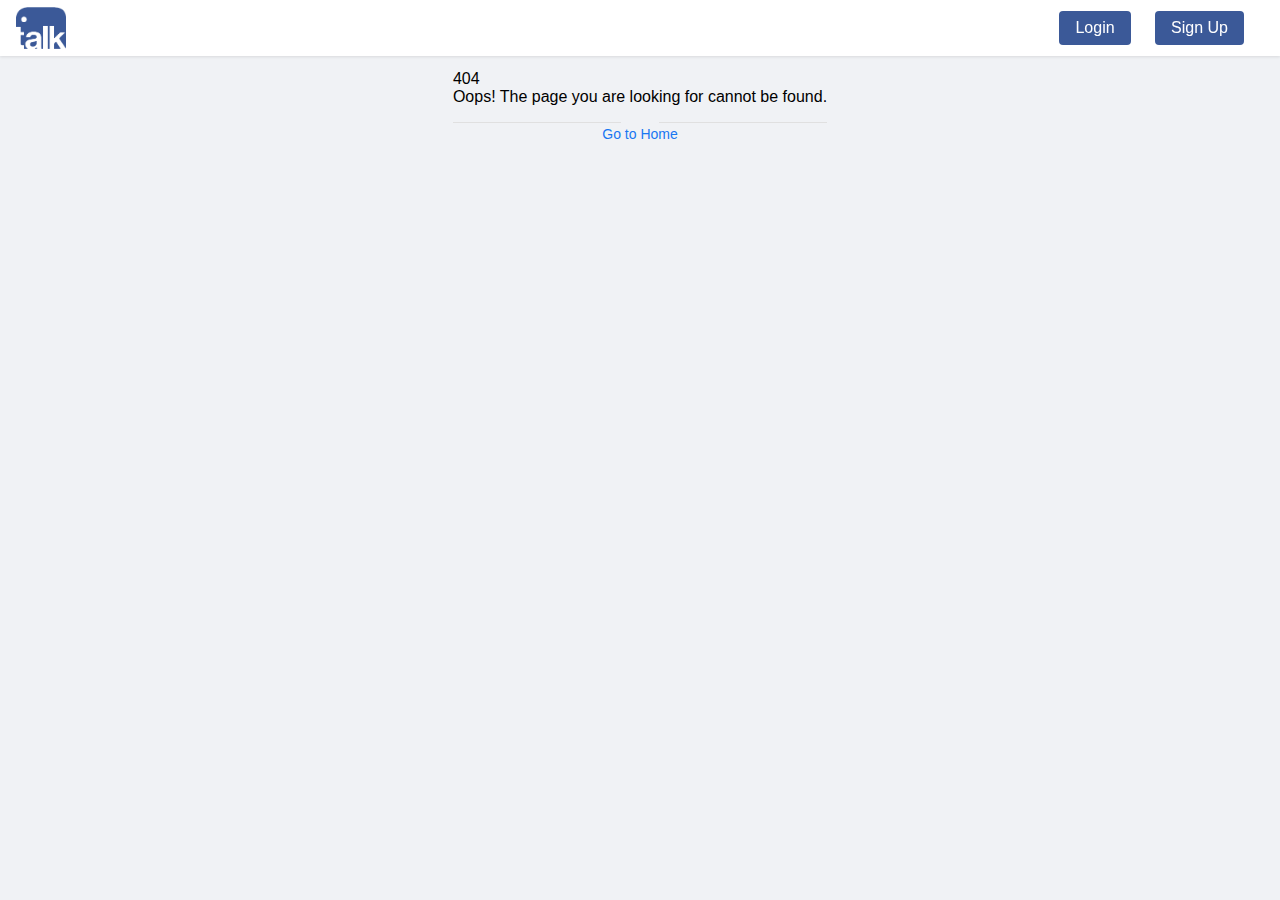
<file: views/index.html>
<!DOCTYPE html>
<html>
  <head>
    <title>Talk</title>
    <!-- <link rel="stylesheet" href="/static/styles/style.css"> -->
    <link rel="icon" href="/static/images/logo.png" type="image/png">
    <link rel="stylesheet" href="/static/styles/home.css">
    <link rel="stylesheet" href="/static/styles/login.css">
    <link rel="stylesheet" href="/static/styles/signup.css">
    <link rel="stylesheet" href="/static/styles/notFound.css">
</head>

  <body>
    <div id="app"></div>
    <script src="/static/scripts/router.js" type="module"></script>
  </body>
</html>
</file>
<file: static/styles/style.css>
* {
    box-sizing: border-box;
    margin: 0;
    padding: 0;
}

body {
    overflow: hidden;
    font-family: 'Arial', sans-serif;
    background: #f0f2f5
}

.signup-container,
.login-container {
    max-width: 500px;
    margin: 40px auto;
    padding: 30px;
    background: #fff;
    border-radius: 8px;
    box-shadow: 0 2px 4px rgba(0, 0, 0, 0.1);
}

.login-container {
    max-width: 400px;
    margin: 100px auto;
}

.signup-title,
.login-title {
    text-align: center;
    font-size: 24px;
    margin-bottom: 24px;
}

.login-title {
    color: #1877f2;
    margin-bottom: 20px;
}

.signup-title {
    color: #1a1a1a;
}

.signup-form,
.login-form {
    display: flex;
    flex-direction: column;
    gap: 16px;
    width: 100%;
}

.signup-form {
    align-items: center;
}

.login-form {
    gap: 15px;
}

.form-row {
    width: 100%;
    display: grid;
    grid-template-columns: 1fr 1fr;
    gap: 16px;
}

.form-group {
    display: flex;
    flex-direction: column;
    gap: 4px;
    width: 100%;
    position: relative;
}

.form-input {
    padding: 12px;
    border: 1px solid #e0e0e0;
    border-radius: 4px;
    font-size: 16px;
    width: 100%;
    transition: border-color 0.3s ease, box-shadow 0.3s ease;
}

.form-input:focus {
    outline: none;
}

.signup-form .form-input:focus {
    border-color: #0066cc;
    box-shadow: 0 0 0 2px rgba(0, 102, 204, 0.1);
}

.login-form .form-input {
    padding: 14px 16px;
    border-color: #dddfe2;
    border-radius: 6px;
}

.login-form .form-input:focus {
    border-color: #1877f2;
    box-shadow: 0 0 0 2px rgba(24, 119, 242, 0.2);
}

.form-input::placeholder {
    color: #999;
    font-size: 14px;
}

.form-input.error {
    border-color: #dc3545;
}

.error-text {
    color: #dc3545;
    font-size: 14px;
    min-height: 20px;
    width: 100%;
}

.login-form .error-text {
    color: #c94040;
    font-size: 13px;
    min-height: 18px;
    margin-top: 4px;
}

.signup-button,
.login-button {
    width: 100%;
    padding: 12px;
    border: none;
    border-radius: 4px;
    font-size: 16px;
    cursor: pointer;
    color: white;
    transition: background-color 0.3s ease;
}

.signup-button {
    background: #0066cc;
    margin-top: 8px;
}

.login-button {
    background: #1877f2;
    font-weight: bold;
    border-radius: 6px;
}

.signup-button:hover:not(:disabled) {
    background: #0052a3;
}

.login-button:hover:not(:disabled) {
    background: #166fe5;
}

.signup-button:disabled,
.login-button:disabled {
    background: #cccccc;
    cursor: not-allowed;
}

.login-button:disabled {
    background: #606770;
}

.divider {
    text-align: center;
    margin: 16px 0;
    color: #666;
    position: relative;
    width: 100%;
}

.divider::before,
.divider::after {
    content: "";
    position: absolute;
    top: 50%;
    width: 45%;
    height: 1px;
    background: #e0e0e0;
}

.login-form .divider::before,
.login-form .divider::after {
    background: #dadde1;
}

.divider::before {
    left: 0;
}

.divider::after {
    right: 0;
}

.login-link,
.home-link {
    display: block;
    text-align: center;
    text-decoration: none;
    font-size: 14px;
    color: #0066cc;
    width: 100%;
}

.login-link {
    margin-top: 16px;
}

.home-link {
    margin-top: 20px;
    color: #1877f2;
}

.login-link:hover,
.home-link:hover {
    text-decoration: underline;
}



/* Header */
.header {
    background: white;
    box-shadow: 0 1px 3px rgba(0, 0, 0, 0.1);
    position: fixed;
    top: 0;
    left: 0;
    right: 0;
    z-index: 100;
    height: 56px;
    display: flex;
    align-items: center;
    padding: 0 16px;
    justify-content: space-between;
}

.user-profile {
    position: relative;
    cursor: pointer;
}

.profile-popup {
    position: absolute;
    right: 0;
    top: 45px;
    background: white;
    box-shadow: 0 2px 4px rgba(0, 0, 0, 0.1);
    border-radius: 8px;
    padding: 8px;
    width: 200px;
    z-index: 1000;
}

.profile-popup.active {
    display: block;
}

.logout-btn {
    padding: 8px;
    width: 100%;
    border: none;
    background: #f0f2f5;
    border-radius: 6px;
    cursor: pointer;
}
#app {
    display: flex;
    justify-content: end;
    flex-direction: row;
    width: 100%;
    height: 100vh;
}


/* Container */
.container {
    flex: 1;
    height: 100%;
    overflow-y: auto;
    margin: 70px 0 0 0;
    display: flex;
    flex-direction: column;
    align-items: center;
    padding: 0 16px;
}


/* Create Post */
.create-post {
    background: white;
    border-radius: 8px;
    margin-bottom: 16px;
    box-shadow: 0 1px 2px rgba(0, 0, 0, 0.1);
}

.create-post-body {
    padding: 12px;
}

.create-post-input {
    display: flex;
    gap: 8px;
    padding: 8px;
}

.create-post-input img {
    width: 40px;
    height: 40px;
    border-radius: 50%;
}

.create-post-input input {
    flex: 1;
    padding: 8px 12px;
    border: none;
    background: #f0f2f5;
    border-radius: 20px;
    font-size: 15px;
    cursor: pointer;
}

.create-post-actions {
    display: flex;
    padding: 8px;
    border-top: 1px solid #e4e6eb;
    gap: 8px;
}

.action-btn {
    display: flex;
    align-items: center;
    gap: 8px;
    padding: 8px;
    border-radius: 8px;
    cursor: pointer;
    flex: 1;
    justify-content: center;
}

.action-btn:hover {
    background: #f0f2f5;
}

.action-btn img {
    width: 24px;
    height: 24px;
}

/* Posts */
.post {
    background: white;
    border-radius: 8px;
    margin-bottom: 16px;
    box-shadow: 0 1px 2px rgba(0, 0, 0, 0.1);
}

.post-header {
    display: flex;
    align-items: center;
    padding: 12px 16px;
    gap: 8px;
}

.post-header img {
    width: 40px;
    height: 40px;
    border-radius: 50%;
}

.post-header-info {
    flex: 1;
}

.post-header-info h4 {
    font-size: 15px;
    margin-bottom: 2px;
}

.post-time {
    font-size: 13px;
    color: #65676b;
}

.post-content {
    padding: 0 16px 12px;
    font-size: 15px;
    line-height: 1.5;
    text-align: justify;
    white-space: pre-wrap;
    word-wrap: break-word;
}


.create-post, .posts-feed {
    width: 100%;
    max-width: 680px;
}


.posts-feed {
    display: flex;
    flex-direction: column;
    gap: 16px;
}

.post-actions {
    padding: 4px 16px;
    display: flex;
    border-top: 1px solid #e4e6eb;
}

.post-action {
    flex: 1;
    display: flex;
    align-items: center;
    justify-content: center;
    gap: 8px;
    padding: 6px 0;
    color: #65676b;
    font-size: 15px;
    font-weight: 600;
    cursor: pointer;
    border-radius: 8px;
}

.post-action:hover {
    background: #f0f2f5;
}

.category-tag {
    padding: 4px 8px;
    border-radius: 12px;
    font-size: 12px;
    font-weight: 500;
}

/* Category Colors */
.category-tag.politics {
    background-color: #fee2e2;
    color: #dc2626;
}

.category-tag.help {
    background-color: #dcfce7;
    color: #16a34a;
}

.category-tag.science {
    background-color: #dbeafe;
    color: #2563eb;
}

.category-tag.entertainment {
    background-color: #f3e8ff;
    color: #9333ea;
}

.category-tag.funny {
    background-color: #fef3c7;  
    color: #d97706;           
}
/* Online Users */
.users-list {
    width: 300px;
    min-width: 300px;
    height: 100%;
    margin-top: 70px;
    overflow-y: auto;
    border-left: 1px solid #e0e0e0;
}


.users-list h3 {
    padding: 0 8px;
    margin-bottom: 12px;
    color: #65676b;
    font-size: 17px;
}

.user-list {
    list-style: none;
}

.user-item {
    display: flex;
    align-items: center;
    padding: 8px;
    cursor: pointer;
    border-radius: 8px;
    gap: 12px;
}

.user-item:hover {
    background: #dbe0e7;
}

.user-item img {
    width: 36px;
    height: 36px;
    border-radius: 50%;
}

.user-item span {
    flex: 1;
    font-size: 15px;
}

.online-indicator {
    position: relative;
    width: 8px;
    height: 8px;
    background: #31a24c;
    border-radius: 50%;
}

/* chat list style  */

.chat-list {
    position: fixed;
    right: 290px;
    bottom: 0;
    display: flex;
    flex-direction: column;
    gap: 8px;
    padding: 16px;
    z-index: 100;
}

.chat-list .user-list {
    list-style: none;
    display: flex;
    flex-direction: column;
    gap: 12px;
    align-items: flex-end;
}

.chat-list .user-item {
    position: relative;
    width: 48px;
    height: 48px;
    cursor: pointer;
}

.chat-list .user-avatar {
    width: 100%;
    height: 100%;
    border-radius: 50%;
    object-fit: cover;
}

.chat-list .online-indicator {
    position: absolute;
    bottom: 0;
    right: 0;
    width: 12px;
    height: 12px;
    background: #31a24c;
    border-radius: 50%;
    border: 2px solid white;
}

/* Username tooltip on hover */
.chat-list .user-item::before {
    content: attr(data-username);
    position: absolute;
    right: calc(100% + 10px);
    top: 50%;
    transform: translateY(-50%);
    background: white;
    color: #050505;
    padding: 8px 12px;
    border-radius: 8px;
    font-size: 14px;
    white-space: nowrap;
    opacity: 0;
    visibility: hidden;
    transition: all 0.2s;
    box-shadow: 0 2px 4px rgba(0, 0, 0, 0.1);
}

.chat-list .user-item:hover::before {
    opacity: 1;
    visibility: visible;
    right: calc(100% + 8px);
}

/* Add subtle hover effect */
.chat-list .user-item:hover .user-avatar {
    box-shadow: 0 0 0 2px #e4e6eb;
}

/* chat list style  */

.chat-list {
    position: fixed;
    right: 280px;
    bottom: 0;
    display: flex;
    flex-direction: column;
    gap: 8px;
    padding: 16px;
    z-index: 100;
}

.chat-list .user-list {
    list-style: none;
    display: flex;
    flex-direction: column;
    gap: 12px;
    align-items: flex-end;
}

.chat-list .user-item {
    position: relative;
    width: 48px;
    height: 48px;
    cursor: pointer;
}

.chat-list .user-avatar {
    width: 100%;
    height: 100%;
    border-radius: 50%;
    object-fit: cover;
}

.chat-list .online-indicator {
    position: absolute;
    bottom: 0;
    right: 0;
    width: 12px;
    height: 12px;
    background: #31a24c;
    border-radius: 50%;
    border: 2px solid white;
}

/* Username tooltip on hover */
.chat-list .user-item::before {
    content: attr(data-username);
    position: absolute;
    right: calc(100% + 10px);
    top: 50%;
    transform: translateY(-50%);
    background: white;
    color: #050505;
    padding: 8px 12px;
    border-radius: 8px;
    font-size: 14px;
    white-space: nowrap;
    opacity: 0;
    visibility: hidden;
    transition: all 0.2s;
    box-shadow: 0 2px 4px rgba(0, 0, 0, 0.1);
}

.chat-list .user-item:hover::before {
    opacity: 1;
    visibility: visible;
    right: calc(100% + 8px);
}

/* Add subtle hover effect */
.chat-list .user-item:hover .user-avatar {
    box-shadow: 0 0 0 2px #e4e6eb;
}

/* Create Post Modal */
.modal {
    display: none;
    position: fixed;
    top: 0;
    left: 0;
    right: 0;
    bottom: 0;
    background: rgba(255, 255, 255, 0.8);
    z-index: 1000;
}

.modal.active {
    display: flex;
    justify-content: center;
    align-items: center;
}

.modal-content {
    background: white;
    width: 500px;
    border-radius: 8px;
    box-shadow: 0 2px 4px rgba(0, 0, 0, 0.1);
}

.create-post-modal .modal-body {
    padding: 0;
}

.modal-header {
    padding: 16px;
    font-size: 20px;
    font-weight: bold;
    border-bottom: 1px solid #e4e6eb;
    text-align: center;
    position: relative;
}

.modal-close {
    position: absolute;
    right: 16px;
    top: 50%;
    transform: translateY(-50%);
    width: 36px;
    height: 36px;
    border-radius: 50%;
    background: #e4e6eb;
    display: flex;
    align-items: center;
    justify-content: center;
    cursor: pointer;
    font-size: 20px;
}

.post-privacy {
    display: flex;
    align-items: center;
    padding: 8px 16px;
    gap: 8px;
}

.privacy-dropdown {
    padding: 4px 8px;
    background: #e4e6eb;
    border-radius: 6px;
    font-size: 13px;
    display: flex;
    align-items: center;
    gap: 4px;
    cursor: pointer;
}

.post-textarea {
    width: 100%;
    min-height: 150px;
    border: none;
    resize: none;
    padding: 16px;
    font-size: 15px;
    font-family: inherit;
}

.post-textarea:focus {
    outline: none;
}

.publish-btn {
    width: calc(100% - 32px);
    margin: 16px;
    padding: 8px;
    background: #1877f2;
    color: white;
    border: none;
    font-weight: bold;
    border-radius: 6px;
    cursor: pointer;
}

.publish-btn:disabled {
    background: #e4e6eb;
    color: #BCC0C4;
    cursor: not-allowed;
}
/* Comments Modal */
.background-overlay {
    background-color: #000000cc;
    position: fixed;
    top: 0;
    left: 0;
    width: 100%;
    height: 100%;
    z-index: 100;
}

#backgroundOverlay {
    display: none;
}
#commentsSection {
    
    display: none;
}
.post-details {
    padding: 15px;
    margin-bottom: 20px;
    border-left: 6px solid #1877f2;
    border-radius: 10px;
    background-color: rgba(190, 188, 188, 0.1);
}
.post-details .post-body {
    padding-left: 20px;
}
.comments-title {
    text-align: center;
    margin: 20px 0;
}

.comments-container {
    position: fixed;
    top: 50%;
    left: 50%;
    transform: translate(-50%, -50%);
    width: 1000px;
    max-width: 90%;
    max-height: 90%;
    z-index: 101;
    background-color: #fff;
    padding: 20px;
    border-radius: 8px;
    box-shadow: 0 4px 8px rgba(0, 0, 0, 0.1);
    overflow-y: auto;
}

.comment-content {
    margin-bottom: 20px;
    height: calc(100% - 100px);
    overflow-y: auto;
    /* border: 2px solid #0052a3; */
}

.comment-content .post-details {
    margin-bottom: 10px;
}

.post-header, .comment-header {
    display: flex;
    align-items: center;
    justify-content: flex-start;
    padding-bottom: 10px;
    margin: 10px 0;
    cursor: default;
    user-select: none;
}

.comment-header {
    border-bottom: none;
}

.profile-img {
    width: 60px;
    height: 60px;
    border-radius: 50%;
    box-shadow: 0 0 4px rgba(0, 0, 0, 0.1);
    margin-right: 10px;
}

.comment-header .profile-img {
    width: 40px;
    height: 40px;
}

.profile-username {
    font-size: 16px;
    font-weight: 600;
    font-style: italic;
}

.comment-header .profile-username {
    font-size: 14px;
}

p.post-body {
    font-size: 16px;
    font-weight: 500;
    line-height: 1.6;
    color: #333;
}

.comment-body {
    font-size: 14px;
    font-weight: 400;
    line-height: 1.5;
    color: #333;
    padding-left: 30px;
}

.comment-form .comment-form-group {
    display: flex;
    align-items: center;
    justify-content: space-between;
    box-shadow: 0 0 4px rgba(0, 0, 0, 0.1);
    border-radius: 4px;
    overflow: hidden;
}

.comment-form .comment-form-group .comment-input {
    font-size: 16px;
    font-weight: 500;
    padding: 10px;
    width: calc(100% - 70px);
    border: none;
    background-color: #f9f9f9;
    outline: none;
    border: 2px solid #1877f2;
}

.comment-form .comment-form-group .comment-btn {
    font-size: 16px;
    font-weight: 600;
    padding: 10px 0;
    text-align: center;
    width: 70px;
    border: none;
    background-color: #1877f2;
    color: white;
    outline: none;
    cursor: pointer;
    transition: background-color 0.3s ease;
    border: 2px solid #1877f2;
}

.comment-form .comment-form-group .comment-btn:hover {
    background-color: #0d4794;
    border: 2px solid #0d4794;
}
/* end comments style */

.logo {
    height: 50px;
}

.user-avatar {
    width: 40px;
    height: 40px;
    border-radius: 50%;
}

.create-post-popup {
    position: fixed;
    top: 50%;
    left: 50%;
    transform: translate(-50%, -50%);
    z-index: 1000;
    width: auto;
    height: auto;
}

.hidden {
    display: none !important;
}

.create-post-popup form {
    background: white;
    border-radius: 8px;
    width: 100%;
    max-width: 500px;
    box-shadow: 0 2px 4px rgba(0, 0, 0, 0.1);
}

.create-post-popup .form-header {
    padding: 16px;
    border-bottom: 1px solid #e4e6eb;
    text-align: center;
    position: relative;
}

.create-post-popup .form-header h2 {
    font-size: 20px;
    font-weight: 700;
    margin: 0;
}

.create-post-popup .close-button {
    position: absolute;
    right: 16px;
    top: 50%;
    transform: translateY(-50%);
    background: #e4e6eb;
    border: none;
    border-radius: 50%;
    width: 36px;
    height: 36px;
    cursor: pointer;
    display: flex;
    align-items: center;
    justify-content: center;
}

.create-post-popup .close-button:hover {
    background: #d8dadf;
}

.create-post-popup .form-group {
    padding: 16px;
}

.create-post-popup .form-input {
    width: 100%;
    min-height: 150px;
    border: none;
    resize: none;
    font-size: 16px;
    padding: 8px;
    outline: none;
}

.create-post-popup .form-input::placeholder {
    color: #65676b;
}

.create-post-popup .categories {
    padding: 12px 16px;
    border-top: 1px solid #e4e6eb;
    display: flex;
    flex-wrap: wrap;
    gap: 8px;
}

.create-post-popup .categories label {
    display: flex;
    align-items: center;
    gap: 6px;
    padding: 8px 12px;
    background: #f0f2f5;
    border-radius: 18px;
    cursor: pointer;
    font-size: 14px;
    transition: background-color 0.2s;
}

.create-post-popup .categories label:hover {
    background: #e4e6eb;
}

.create-post-popup .categories input[type="checkbox"] {
    margin: 0;
    cursor: pointer;
}

.create-post-popup .create-post-button {
    width: calc(100% - 32px);
    margin: 16px;
    padding: 8px;
    background: #1877f2;
    color: white;
    border: none;
    border-radius: 6px;
    font-size: 16px;
    font-weight: 600;
    cursor: pointer;
    transition: background-color 0.2s;
}

.create-post-popup .create-post-button:hover {
    background: #166fe5;
}

/* User profile section */
.create-post-popup .user-profile {
    display: flex;
    align-items: center;
    gap: 8px;
    padding: 12px 16px;
}

.create-post-popup .user-avatar {
    width: 40px;
    height: 40px;
    border-radius: 50%;
    background: #e4e6eb;
}

.create-post-popup .user-name {
    font-weight: 600;
}

/* chat window style */

.chat-window {
    position: relative;
    width: 320px;
    height: 400px;
    background: white;
    border-radius: 8px 8px 0 0;
    box-shadow: 0 2px 4px rgba(0, 0, 0, 0.1);
    display: flex;
    flex-direction: column;
    border: 1px solid #e4e6eb;
}

.chat-header {
    padding: 12px;
    border-bottom: 1px solid #e4e6eb;
    display: flex;
    align-items: center;
    justify-content: space-between;
    background: #fff;
    border-radius: 8px 8px 0 0;
}

.user-info {
    display: flex;
    align-items: center;
    gap: 8px;
}

.user-avatar {
    width: 32px;
    height: 32px;
    border-radius: 50%;
    object-fit: cover;
}

.header-text {
    display: flex;
    flex-direction: column;
}

.username {
    font-weight: 600;
    font-size: 14px;
    color: #050505;
}

.chat-actions {
    display: flex;
    gap: 8px;
}

.chat-actions button {
    background: none;
    border: none;
    padding: 4px;
    cursor: pointer;
    color: #65676b;
    border-radius: 50%;
    display: flex;
    align-items: center;
    justify-content: center;
}

.chat-actions button:hover {
    background: #f0f2f5;
}

.chat-messages {
    position: relative;
    flex: 1;
    overflow-y: auto;
    padding: 16px;
    display: flex;
    flex-direction: column;
    gap: 16px;
}

/* Message styles */
.message {
    width: 100%;
    display: flex;
    gap: 8px;
    align-items: flex-start;
    max-width: 85%;
}

.message.sent {
    margin-left: auto;
    flex-direction: row-reverse;
}

.message-avatar {
    width: 28px;
    height: 28px;
    border-radius: 50%;
    object-fit: cover;
}

.message-content {
    display: flex;
    flex-direction: column;
    gap: 4px;
}

.message-text {
    padding: 8px 12px;
    border-radius: 18px;
    font-size: 14px;
    line-height: 1.4;
    /* max-width: 85%; */
    word-break: break-word;
    word-wrap: break-word;
}

.message.received .message-text {
    background: #f0f2f5;
    color: #050505;
}

.message.sent .message-text {
    background: #0084ff;
    color: white;
}

.message-time {
    font-size: 11px;
    color: #65676b;
}

.message.sent .message-time {
    text-align: right;
}

.message.received .message-time {
    text-align: left;
}



/* Input area styles */
.chat-input {
    padding: 12px;
    border-top: 1px solid #e4e6eb;
    display: flex;
    gap: 8px;
    align-items: center;
}

.input-wrapper {
    flex: 1;
    position: relative;
}

.message-input {
    width: 100%;
    padding: 8px 12px;
    border: 1px solid #e4e6eb;
    border-radius: 20px;
    font-size: 14px;
    outline: none;
}

.message-input:focus {
    border-color: #0084ff;
}

.send-btn {
    background: none;
    border: none;
    padding: 8px;
    cursor: pointer;
    color: #0084ff;
    border-radius: 50%;
    display: flex;
    align-items: center;
    justify-content: center;
}

.send-btn:hover {
    background: #f0f2f5;
}


/* chat container style */

.chat-container {
    position: fixed;
    bottom: 0;
    right: 350px; 
    display: flex;
    flex-direction: row-reverse; 
    gap: 10px;
    height: auto;
    width: auto;
    z-index: 9;
    padding: 0 10px;
}

/* Responsive adjustments */
@media (max-width: 576px) {
    .create-post-popup form {
        margin: 16px;
        max-height: calc(100vh - 32px);
        overflow-y: auto;
    }

    .create-post-popup .categories {
        flex-direction: column;
    }

    .create-post-popup .categories label {
        width: 100%;
    }
}

.overlay {
    position: fixed;
    top: 0;
    left: 0;
    width: 100%;
    height: 100%;
    background-color: rgba(0, 0, 0, 0.5);
    z-index: 999;
}

.background-overlay-dark {
    width: 100%;
    height: 100%;
    background-color: rgba(0, 0, 0, 0.5);
    z-index: 999;
    position: fixed;
    top: 0;
    left: 0;
}

.comments-section {
    padding: 20px;
    background-color: #fff;
    border-radius: 8px;
    box-shadow: 0 4px 8px rgba(0, 0, 0, 0.1);
    max-width: 800px;
    margin: 40px auto;
    z-index: 1000;
    position: relative;
}

.comments-container {
    display: flex;
    flex-direction: column;
    gap: 20px;
}

.comment-list {
    display: flex;
    flex-direction: column;
    gap: 10px;
}

.comment-card {
    padding: 15px;
    /* background-color: #f9f9f9; */
    background-color: #fff !important;
    border: 1px solid #ddd;
    border-radius: 5px;
}

.comment-header {
    font-weight: bold;
    margin-bottom: 10px;
}

.comment-body {
    font-size: 14px;
    color: #333;
}

.comment-form {
    display: flex;
    flex-direction: column;
    gap: 10px;
}

.form-group {
    display: flex;
    gap: 10px;
}

.form-group input[type="text"] {
    flex: 1;
    padding: 10px;
    border: 1px solid #ddd;
    border-radius: 5px;
}

.form-group button {
    padding: 10px 20px;
    background-color: #007bff;
    color: #fff;
    border: none;
    border-radius: 5px;
    cursor: pointer;
}

.form-group button:hover {
    background-color: #0056b3;
}
.typing-indicator {
    opacity: 0;
    display: none;
    width: 100%;
    gap: 8px;
    align-items: flex-start;
    max-width: 85%;
    position: sticky;
    bottom: 0;
    order: 2147483647;
}



.typing-indicator .message-avatar {
    width: 28px;
    height: 28px;
    border-radius: 50%;
    object-fit: cover;
}

.typing-indicator .message-content {
    display: flex;
    flex-direction: column;
    gap: 4px;
}

.typing-indicator .message-text {
    background: #f0f2f5;
    color: #050505;
    padding: 8px 12px;
    border-radius: 18px;
    font-size: 14px;
    line-height: 1.4;
}

.typing-indicator.visible {
    opacity: 1;
    display: flex;
}

.chat-messages {
    position: relative;
}

.mobile-menu-btn {
    display: none;
    align-items: center;
    padding: 8px;
    background-color: #f0f2f5;
    border-radius: 25%;
    cursor: pointer;
}
.users-list .online-indicator {
    position: absolute;
    right: 8px;
    z-index: 2;
}


@media (max-width: 1200px) {
    .create-post, .posts-feed {
        max-width: 600px;
    }
    
    .users-list {
        width: 280px;
        min-width: 280px;
    }
    
    .chat-list {
        right: 260px;
    }
    
    .chat-container {
        right: 320px;
    }
}

@media (max-width: 992px) {
    .create-post, .posts-feed {
        max-width: 100%;
    }
    
    .users-list {
        width: 240px;
        min-width: 240px;
    }
    
    .chat-list {
        right: 220px;
    }
    
    .chat-container {
        right: 280px;
    }
}

@media (max-width: 768px) {
    #app {
        flex-direction: column;
    }
    
    .container {
        margin-top: 56px;
    }

    .mobile-menu-btn {
        display: flex;
    }
    
    .users-list {
        display: none; 
        position: fixed;
        width: 100%;
        margin-left: 70px;
        right: 80;
        width: 100%;
        height: calc(100vh - 56px);
        z-index: 99;
        background: white;
    }
    
    .users-list.active {
        display: block;
    }
    
    .chat-list {
        right: auto;
        left: 0; 
        top: 57px; 
        bottom: 0;
        width: 70px; 
        border-right: 1px solid #e0e0e0;
        background: white;
    }

    .chat-list .user-list {
        flex-direction: column;
        align-items: center;
        padding: 8px 0;
    }

    .container {
        margin-left: 70px;
    }

    .chat-container {
        left: 70px;
        right: 240px;
    }
    
    .chat-window {
        width: calc(100% - 70px);
        height: calc(100vh - 56px);
        position: fixed;
        top: 56px;
        left: 70px;
        border-radius: 0;
    }

    .users-list .online-indicator {
        position: absolute;
        right: 100px;
        z-index: 2;
    }
}

@media (max-width: 576px) {
    .container {
        padding: 0 8px;
    }
    
    .post-header {
        padding: 8px 12px;
    }
    
    .post-content {
        padding: 0 12px 8px;
    }
    
    .create-post-popup form {
        width: 95%;
        margin: 10px auto;
    }
    
    .comments-container {
        width: 95%;
        max-height: 95%;
    }
    
    .header {
        padding: 0 12px;
    }
}

/* Chat window responsiveness */
@media (max-width: 768px) {
    .chat-container {
        gap: 0;
    }
    
    .chat-window {
        margin: 0;
        box-shadow: none;
    }
    
    .message {
        max-width: 90%;
    }
}

/* Header responsiveness */
@media (max-width: 576px) {
    .logo {
        height: 40px;
    }
    
    .user-avatar {
        width: 36px;
        height: 36px;
    }
}

/* Post interactions responsiveness */
@media (max-width: 480px) {
    .post-action {
        font-size: 13px;
        padding: 4px 0;
    }
    
    .category-tag {
        font-size: 11px;
        padding: 3px 6px;
    }
}
</file>
<file: static/styles/home.css>
* {
    box-sizing: border-box;
    margin: 0;
    padding: 0;
}

body {
    overflow: hidden;
    font-family: 'Arial', sans-serif;
    background: #f0f2f5;
}


/* Header */
.header {
    background: white;
    box-shadow: 0 1px 3px rgba(0, 0, 0, 0.1);
    position: fixed;
    top: 0;
    left: 0;
    right: 0;
    z-index: 100;
    height: 56px;
    display: flex;
    align-items: center;
    padding: 0 16px;
    justify-content: space-between;
}

.user-profile {
    position: relative;
    cursor: pointer;
}

.profile-popup {
    position: absolute;
    right: 0;
    top: 45px;
    background: white;
    box-shadow: 0 2px 4px rgba(0, 0, 0, 0.1);
    border-radius: 8px;
    padding: 8px;
    width: 200px;
    z-index: 1000;
}

.profile-popup.active {
    display: block;
}

.logout-btn {
    padding: 8px;
    width: 100%;
    border: none;
    background: #f0f2f5;
    border-radius: 6px;
    cursor: pointer;
}

#app {
    display: flex;
    justify-content: end;
    flex-direction: row;
    width: 100%;
    height: 100vh;
}


/* Container */
.container {
    flex: 1;
    overflow-y: auto;
    margin: 70px 0 0 0;
    display: flex;
    flex-direction: column;
    align-items: center;
    padding: 0 16px;
}


/* Create Post */
.create-post {
    background: white;
    border-radius: 8px;
    margin-bottom: 16px;
    box-shadow: 0 1px 2px rgba(0, 0, 0, 0.1);
}

.create-post-body {
    padding: 12px;
}

.create-post-input {
    display: flex;
    gap: 8px;
    padding: 8px;
}

.create-post-input input {
    flex: 1;
    padding: 8px 12px;
    border: none;
    background: #f0f2f5;
    border-radius: 20px;
    font-size: 15px;
    cursor: pointer;
}

.error-text, .error-comment-text {
    color: red;
    font-size: 13px;
    margin-top: 4px;
    text-align: center;
    font-weight: 600;
}

.action-btn:hover {
    background: #f0f2f5;
}

.action-btn img {
    width: 24px;
    height: 24px;
}

/* Posts */
.post {
    background-color: #fff;
    border-radius: 8px;
    margin-bottom: 16px;
    box-shadow: 0 1px 2px rgba(0, 0, 0, 0.1);
    max-width: 680px;
}

.post-header {
    display: flex;
    align-items: center;
    padding: 12px 16px;
    gap: 8px;
}

.post-header img {
    width: 40px;
    height: 40px;
    border-radius: 50%;
}

.post-header-info {
    flex: 1;
}

.post-header-info h4 {
    font-size: 15px;
    margin-bottom: 2px;
}

.post-time {
    font-size: 13px;
    color: #65676b;
}

.post-content {
    padding: 0 16px 12px;
    font-size: 15px;
    line-height: 1.5;
    text-align: justify;
    white-space: pre-wrap;
    word-wrap: break-word;
}


.create-post, .posts-feed {
    width: 100%;
    max-width: 680px;
}


.posts-feed {
    display: flex;
    flex-direction: column;
    gap: 16px;
}

.post-actions {
    padding: 4px 16px;
    display: flex;
    border-top: 1px solid #e4e6eb;
}

.post-action {
    flex: 1;
    display: flex;
    align-items: center;
    justify-content: center;
    gap: 8px;
    padding: 6px 0;
    color: #65676b;
    font-size: 15px;
    font-weight: 600;
    cursor: pointer;
    border-radius: 8px;
}

.post-action:hover {
    background: #f0f2f5;
}

.category-tag {
    padding: 4px 8px;
    border-radius: 12px;
    font-size: 12px;
    font-weight: 500;
}

/* Category Colors */
.category-tag.politics {
    background-color: #fee2e2;
    color: #dc2626;
}

.category-tag.help {
    background-color: #dcfce7;
    color: #16a34a;
}

.category-tag.science {
    background-color: #dbeafe;
    color: #2563eb;
}

.category-tag.entertainment {
    background-color: #f3e8ff;
    color: #9333ea;
}

.category-tag.funny {
    background-color: #fef3c7;  
    color: #d97706;           
}

.category-tag.random {
    background-color: #e0e0e0;
    color: #050505;
}
/* Online Users */
.users-list {
    width: 300px;
    min-width: 300px;
    margin-top: 70px;
    overflow-y: auto;
    border-left: 1px solid #e0e0e0;
}


.users-list h3 {
    padding: 0 8px;
    margin-bottom: 12px;
    color: #65676b;
    font-size: 17px;
}

.user-list {
    list-style: none;
}

.user-item {
    display: flex;
    align-items: center;
    padding: 8px;
    cursor: pointer;
    border-radius: 8px;
    gap: 12px;
    position: relative;
}

.user-item:hover {
    background: #dbe0e7;
}

.user-item img {
    width: 36px;
    height: 36px;
    border-radius: 50%;
}

.user-item span {
    flex: 1;
    font-size: 15px;
    max-width: 140px;
    overflow: hidden;
    text-overflow: ellipsis;
    white-space: nowrap;
}

.online-indicator {
    position: relative;
    width: 8px;
    height: 8px;
    background: #31a24c;
    border-radius: 50%;
}

.unread-dot {
    width: 8px;
    height: 8px;
    background: red;
    border-radius: 50%;
    position: absolute;
    top: 26px;
    right: 2px;
    display: none;
}

.user-item.has-unread .unread-dot {
    display: block;
}

.avatar {
    position: relative;
}

/* chat list style  */

.chat-list {
    position: fixed;
    right: 290px;
    bottom: 0;
    display: flex;
    flex-direction: column;
    gap: 8px;
    padding: 16px;
    z-index: 100;
    overflow-y: auto;
}

.chat-list .user-list {
    list-style: none;
    display: flex;
    flex-direction: column;
    gap: 12px;
    align-items: flex-end;
}

.chat-list .user-item {
    position: relative;
    width: 48px;
    height: 48px;
    cursor: pointer;
}

.chat-list .user-avatar {
    width: 100%;
    height: 100%;
    border-radius: 50%;
    object-fit: cover;
}

.chat-list .online-indicator {
    position: absolute;
    bottom: 0;
    right: 0;
    width: 12px;
    height: 12px;
    background: #31a24c;
    border-radius: 50%;
    border: 2px solid white;
}

/* Add subtle hover effect */
.chat-list .user-item:hover .user-avatar {
    box-shadow: 0 0 0 2px #e4e6eb;
}

/* Comments Modal */
.background-overlay {
    background-color: #000000cc;
    position: fixed;
    top: 0;
    left: 0;
    width: 100%;
    height: 100%;
    z-index: 100;
}

#backgroundOverlay {
    display: none;
}

#commentsSection {
    display: none;
}

.post-details {
    padding: 15px;
    margin-bottom: 20px;
    border-left: 6px solid #1877f2;
    border-radius: 10px;
    background-color: rgba(190, 188, 188, 0.1);
}
.post-details .post-body {
    padding-left: 20px;
    font-size: 15px;
    line-height: 1.5;
    text-align: justify;
    white-space: pre-wrap;
    word-wrap: break-word;
}
.comments-title {
    text-align: center;
    margin: 20px 0;
}

.comments-container {
    position: fixed;
    top: 50%;
    left: 50%;
    transform: translate(-50%, -50%);
    width: 1000px;
    max-width: 90%;
    max-height: 90%;
    z-index: 101;
    background-color: #fff;
    padding: 20px;
    border-radius: 8px;
    box-shadow: 0 4px 8px rgba(0, 0, 0, 0.1);
    overflow-y: auto;
}

.comment-content {
    margin-bottom: 20px;
    height: calc(100% - 100px);
    overflow-y: auto;
}

.comment-content .post-details {
    margin-bottom: 10px;
}

.post-header, .comment-header {
    display: flex;
    align-items: center;
    justify-content: flex-start;
    padding-bottom: 10px;
    margin: 10px 0;
    cursor: default;
    user-select: none;
}

.comment-header {
    border-bottom: none;
}

.profile-img {
    width: 60px;
    height: 60px;
    border-radius: 50%;
    box-shadow: 0 0 4px rgba(0, 0, 0, 0.1);
    margin-right: 10px;
}

.comment-header .profile-img {
    width: 40px;
    height: 40px;
}

.profile-username {
    font-size: 16px;
    font-weight: 600;
    font-style: italic;
}

.comment-header .profile-username {
    font-size: 14px;
}

p.post-body {
    font-size: 16px;
    font-weight: 500;
    line-height: 1.6;
    color: #333;
}

.comment-body {
    font-size: 14px;
    font-weight: 400;
    line-height: 1.5;
    color: #333;
    padding-left: 30px;
}

.comment-form .comment-form-group {
    display: flex;
    align-items: center;
    justify-content: space-between;
    box-shadow: 0 0 4px rgba(0, 0, 0, 0.1);
    border-radius: 4px;
    overflow: hidden;
}

.comment-form .comment-form-group .comment-input {
    font-size: 16px;
    font-weight: 500;
    padding: 10px;
    width: calc(100% - 70px);
    border: none;
    background-color: #f9f9f9;
    outline: none;
    border: 2px solid #1877f2;
}

.comment-form .comment-form-group .comment-btn {
    font-size: 16px;
    font-weight: 600;
    padding: 10px 0;
    text-align: center;
    width: 70px;
    border: none;
    background-color: #1877f2;
    color: white;
    outline: none;
    cursor: pointer;
    transition: background-color 0.3s ease;
    border: 2px solid #1877f2;
}

.comment-form .comment-form-group .comment-btn:hover {
    background-color: #0d4794;
    border: 2px solid #0d4794;
}
/* end comments style */

.logo {
    height: 50px;
}

.user-avatar {
    width: 40px;
    height: 40px;
    border-radius: 50%;
}

.create-post-popup {
    width: 100%;
    position: fixed;
    top: 50%;
    left: 50%;
    transform: translate(-50%, -50%);
    z-index: 1000;
    width: auto;
    height: auto;
}

.hidden {
    display: none !important;
}

.create-post-popup form {
    background: white;
    border-radius: 8px;
    width: 100%;
    max-width: 500px;
    box-shadow: 0 2px 4px rgba(0, 0, 0, 0.1);
}

.create-post-popup .form-header {
    padding: 16px;
    border-bottom: 1px solid #e4e6eb;
    text-align: center;
    position: relative;
}

.create-post-popup .form-header h2 {
    font-size: 20px;
    font-weight: 700;
    margin: 0;
}

.create-post-popup .form-group {
    padding: 16px;
}

.create-post-popup .form-input {
    width: 100%;
    min-height: 150px;
    border: none;
    resize: none;
    font-size: 16px;
    padding: 8px;
    outline: none;
}

.create-post-popup .form-input::placeholder {
    color: #65676b;
}

.create-post-popup .categories {
    padding: 12px 16px;
    border-top: 1px solid #e4e6eb;
    display: flex;
    flex-wrap: wrap;
    gap: 8px;
}

.create-post-popup .categories label {
    display: flex;
    align-items: center;
    gap: 6px;
    padding: 8px 12px;
    background: #f0f2f5;
    border-radius: 18px;
    cursor: pointer;
    font-size: 14px;
    transition: background-color 0.2s;
}

.create-post-popup .categories label:hover {
    background: #e4e6eb;
}

.create-post-popup .categories input[type="checkbox"] {
    margin: 0;
    cursor: pointer;
}

.create-post-popup .create-post-button {
    width: calc(100% - 32px);
    margin: 16px;
    padding: 8px;
    background: #1877f2;
    color: white;
    border: none;
    border-radius: 6px;
    font-size: 16px;
    font-weight: 600;
    cursor: pointer;
    transition: background-color 0.2s;
}

.create-post-popup .create-post-button:hover {
    background: #166fe5;
}

/* User profile section */
.create-post-popup .user-profile {
    display: flex;
    align-items: center;
    gap: 8px;
    padding: 12px 16px;
}

.create-post-popup .user-avatar {
    width: 40px;
    height: 40px;
    border-radius: 50%;
    background: #e4e6eb;
}

.create-post-popup .user-name {
    font-weight: 600;
}

/* chat window style */

.chat-window {
    position: relative;
    width: 320px;
    height: 400px;
    background: white;
    border-radius: 8px 8px 0 0;
    box-shadow: 0 2px 4px rgba(0, 0, 0, 0.1);
    display: flex;
    flex-direction: column;
    border: 1px solid #e4e6eb;
}

.chat-header {
    padding: 12px;
    border-bottom: 1px solid #e4e6eb;
    display: flex;
    align-items: center;
    justify-content: space-between;
    background: #fff;
    border-radius: 8px 8px 0 0;
}

.minimize-btn {
    background: url('/static/images/minimize.png');
}

.close-btn {
    background: url('/static/images/close.png');
}
.user-info {
    display: flex;
    align-items: center;
    gap: 8px;
}

.user-avatar {
    width: 32px;
    height: 32px;
    border-radius: 50%;
    object-fit: cover;
}

.header-text {
    display: flex;
    flex-direction: column;
}

.username {
    font-weight: 600;
    font-size: 14px;
    color: #050505;
}

.chat-actions {
    display: flex;
    gap: 8px;
}

.chat-actions button {
    border: none;
    padding: 8px;
    color: #65676b;
    border-radius: 50%;
    display: flex;
    align-items: center;
    justify-content: center;
    background-size: cover;
    margin: 4px;
    width: 8px;
    height: 8px;
    cursor: pointer;
}

.chat-messages {
    background: #f0f2f5;
    background-size: cover;
    background-position: center;
    position: relative;
    flex: 1;
    overflow-y: auto;
    padding: 16px;
    display: flex;
    flex-direction: column;
    gap: 16px;
}

/* Message styles */
.message {
    width: 100%;
    display: flex;
    gap: 8px;
    align-items: flex-start;
    max-width: 85%;
}

.message.sent {
    margin-left: auto;
    flex-direction: row-reverse;
}

.message-avatar {
    width: 28px;
    height: 28px;
    border-radius: 50%;
    object-fit: cover;
}

.message-content {
    display: flex;
    flex-direction: column;
    gap: 4px;
}

.message-text {
    padding: 8px 12px;
    border-radius: 18px;
    font-size: 14px;
    line-height: 1.4;
    word-break: break-word;
    word-wrap: break-word;
}

.message.received .message-text {
    background: #ffffff;
    color: #050505;
}

.message.sent .message-text {
    background: #0084ff;
    color: white;
}

.message-time {
    font-size: 11px;
    color: #65676b;
    margin: 0;
}

.message-username{
    font-weight: 600;
    font-size: 14px;
    margin: 0;
}

.message.error-message .message-text {
    color : red;
}
.message.received .message-username {
    color: #65676b;
    text-align: left;
}

.message.sent .message-username {
    color: #050505;
    text-align: right;
}

.message.sent .message-time {
    text-align: right;
}

.message.received .message-time {
    text-align: left;
}



/* Input area styles */
.chat-input {
    padding: 12px;
    border-top: 1px solid #e4e6eb;
    display: flex;
    gap: 8px;
    align-items: center;
}

.input-wrapper {
    flex: 1;
    position: relative;
}

.message-input {
    width: 100%;
    padding: 8px 12px;
    border: 1px solid #e4e6eb;
    border-radius: 20px;
    font-size: 14px;
    outline: none;
}

.message-input:focus {
    border-color: #0084ff;
}

.send-btn {
    background: url('/static/images/send.png');
    background-size: cover;
    height: 16px;
    width: 16px;
    border: none;
    padding: 10px;
    cursor: pointer;
    display: flex;
    align-items: center;
    justify-content: center;
}


/* chat container style */

.chat-container {
    position: fixed;
    bottom: 0;
    right: 350px; 
    display: flex;
    flex-direction: row-reverse; 
    gap: 10px;
    height: auto;
    width: auto;
    z-index: 9;
    padding: 0 10px;
}

.overlay {
    position: fixed;
    top: 0;
    left: 0;
    width: 100%;
    height: 100%;
    background-color: rgba(0, 0, 0, 0.5);
    z-index: 999;
}

.background-overlay-dark {
    width: 100%;
    height: 100%;
    background-color: rgba(0, 0, 0, 0.5);
    z-index: 999;
    position: fixed;
    top: 0;
    left: 0;
}

.comments-section {
    padding: 20px;
    background-color: #fff;
    border-radius: 8px;
    box-shadow: 0 4px 8px rgba(0, 0, 0, 0.1);
    max-width: 800px;
    margin: 40px auto;
    z-index: 1000;
    position: relative;
}

.comments-container {
    display: flex;
    flex-direction: column;
    gap: 20px;
}

.comment-list {
    display: flex;
    flex-direction: column;
    gap: 10px;
}

.comment-card {
    padding: 15px;
    background-color: #fff !important;
    border: 1px solid #ddd;
    border-radius: 5px;
}

.comment-header {
    font-weight: bold;
    margin-bottom: 10px;
}

.comment-body {
    font-size: 14px;
    color: #333;
}

.comment-form {
    display: flex;
    flex-direction: column;
    gap: 10px;
}

.form-group {
    display: flex;
    gap: 10px;
}

.form-group input[type="text"] {
    flex: 1;
    padding: 10px;
    border: 1px solid #ddd;
    border-radius: 5px;
}

.form-group button {
    padding: 10px 20px;
    background-color: #007bff;
    color: #fff;
    border: none;
    border-radius: 5px;
    cursor: pointer;
}

.form-group button:hover {
    background-color: #0056b3;
}
.typing-indicator {
    height: 0;
    overflow: hidden;
    opacity: 0;
    visibility: hidden;
    transition: opacity 0.5s ease, visibility 0.5s ease;
    opacity: 0;
    width: 100%;
    gap: 8px;
    align-items: flex-start;
    max-width: 85%;
    position: sticky;
    bottom: 0;
    order: 2147483647;
}



.typing-indicator .message-avatar {
    width: 28px;
    height: 28px;
    border-radius: 50%;
    object-fit: cover;
}

.typing-indicator .message-content {
    display: flex;
    flex-direction: column;
    gap: 4px;
}

.typing-indicator .message-text {
    width: 60px;
    height: 35px;
    display: block;
}

.typing-indicator.visible {
    height: auto;
    overflow: visible;
    opacity: 1;
    visibility: visible;
}

.chat-messages {
    position: relative;
}

.mobile-menu-btn {
    display: none;
    align-items: center;
    padding: 8px;
    background-color: #f0f2f5;
    border-radius: 25%;
    cursor: pointer;
}
.users-list .online-indicator {
    position: absolute;
    right: 8px;
    z-index: 2;
}


@media (max-width: 1200px) {
    .create-post, .posts-feed {
        max-width: 600px;
    }
    
    .users-list {
        width: 280px;
        min-width: 280px;
    }
    
    .chat-list {
        right: 260px;
    }
    
    .chat-container {
        right: 320px;
    }
}

@media (max-width: 992px) {
    .create-post, .posts-feed {
        max-width: 100%;
    }
    
    .users-list {
        width: 240px;
        min-width: 240px;
    }
    
    .chat-list {
        right: 220px;
    }
    
    .chat-container {
        right: 280px;
    }
}

@media (max-width: 768px) {
    #app {
        flex-direction: column;
    }
    
    .container {
        margin-top: 56px;
    }

    .mobile-menu-btn {
        display: flex;
    }
    
    .users-list {
        display: none; 
        position: fixed;
        width: 100%;
        margin-left: 70px;
        right: 80;
        width: 100%;
        height: calc(100vh - 56px);
        z-index: 99;
        background: white;
    }
    
    
    .users-list.active {
        display: block;
    }
    
    .chat-list {
        right: auto;
        left: 0; 
        top: 57px; 
        bottom: 0;
        width: 70px; 
        border-right: 1px solid #e0e0e0;
        background: white;
    }

    .chat-list .user-list {
        flex-direction: column;
        align-items: center;
        padding: 8px 0;
    }

    .container {
        margin-left: 70px;
    }

    .chat-container {
        left: 70px;
        right: 240px;
    }
    
    .chat-window {
        width: calc(100% - 70px);
        height: calc(100vh - 56px);
        position: fixed;
        top: 56px;
        left: 70px;
        border-radius: 0;
    }

    .users-list .online-indicator {
        position: absolute;
        right: 100px;
        z-index: 2;
    }

    .chat-container {
        gap: 0;
    }
    
    .chat-window {
        margin: 0;
        box-shadow: none;
    }
    
    .message {
        max-width: 90%;
    }
}


/* Header responsiveness */
@media (max-width: 576px) {
    .logo {
        height: 40px;
    }
    
    .user-avatar {
        width: 36px;
        height: 36px;
    }

    .container {
        padding: 0 8px;
    }
    
    .post-header {
        padding: 8px 12px;
    }
    
    .post-content {
        padding: 0 12px 8px;
    }
    
    .create-post-popup form {
        width: 95%;
        margin: 10px auto;
    }
    
    .comments-container {
        width: 95%;
        max-height: 95%;
    }
    
    .header {
        padding: 0 12px;
    }

    .create-post-popup form {
        margin: 16px;
        max-height: calc(100vh - 32px);
        overflow-y: auto;
    }

    .create-post-popup .categories {
        flex-direction: column;
    }

    .create-post-popup .categories label {
        width: 100%;
    }
}

/* Post interactions responsiveness */
@media (max-width: 480px) {
    .post-action {
        font-size: 13px;
        padding: 4px 0;
    }
    
    .category-tag {
        font-size: 11px;
        padding: 3px 6px;
    }
}
</file>
<file: static/styles/login.css>
.login-container {
    /* max-width: 400px;
    margin: 100px auto;
    padding: 20px;
    box-shadow: 0 2px 4px rgba(0, 0, 0, 0.1);
    border-radius: 8px;
    background: white; */
    height: max-content;
    width: 400px;
    max-width: 90%;
    margin: 100px auto;
    padding: 30px;
    background: #fff;
    border-radius: 8px;
    box-shadow: 0 2px 4px rgba(0, 0, 0, 0.1);
}


.login-title {
    text-align: center;
    color: #1877f2;
    font-size: 24px;
    margin-bottom: 20px;
}

.login-form {
    display: flex;
    flex-direction: column;
    gap: 15px;
}

.form-group {
    position: relative;
}

.form-input {
    width: 90%;
    padding: 14px 16px;
    border: 1px solid #dddfe2;
    border-radius: 6px;
    font-size: 16px;
    outline: none;
}

.form-input:focus {
    border-color: #1877f2;
    box-shadow: 0 0 0 2px rgba(24, 119, 242, 0.2);
}

.error-text {
    color: #c94040;
    font-size: 13px;
    margin-top: 4px;
    min-height: 18px;
}

.login-button {
    background: #1877f2;
    color: white;
    padding: 12px;
    border: none;
    border-radius: 6px;
    font-size: 16px;
    font-weight: bold;
    cursor: pointer;
    transition: background 0.2s;
}

.login-button:hover {
    background: #166fe5;
}

.login-button:disabled {
    background: #606770;
    cursor: not-allowed;
}

.divider {
    margin: 20px 0;
    text-align: center;
    position: relative;
}

.divider::before,
.divider::after {
    content: "";
    position: absolute;
    top: 50%;
    width: 45%;
    height: 1px;
    background: #dadde1;
}

.divider::before {
    left: 0;
}

.divider::after {
    right: 0;
}

.home-link {
    display: block;
    text-align: center;
    color: #1877f2;
    text-decoration: none;
    margin-top: 20px;
    font-size: 14px;
}

.home-link:hover {
    text-decoration: underline;
}
</file>
<file: static/styles/signup.css>
.signup-container {
    max-width: 500px;
    margin: 40px auto;
    padding: 30px;
    background: #fff;
    border-radius: 8px;
    box-shadow: 0 2px 4px rgba(0, 0, 0, 0.1);
}

.signup-title {
    text-align: center;
    color: #1877f2;
    font-size: 24px;
    margin-bottom: 20px;
}

.signup-form {
    display: flex;
    flex-direction: column;
    gap: 16px;
    width: 100%;
    align-items: center;
}

.form-row {
    width: 100%;
    display: grid;
    grid-template-columns: 1fr 1fr;
    gap: 16px;
}

.form-group {
    display: flex;
    flex-direction: column;
    gap: 4px;
    width: 100%;
}

.form-input {
    padding: 12px;
    border: 1px solid #e0e0e0;
    border-radius: 4px;
    font-size: 16px;
    transition: border-color 0.3s ease;
    width: 100%;
    box-sizing: border-box;
}

.form-input:focus {
    border-color: #0066cc;
    outline: none;
    box-shadow: 0 0 0 2px rgba(0, 102, 204, 0.1);
}

.form-input::placeholder {
    color: #999;
    font-size: 14px;
}

.form-input.error {
    border-color: #dc3545;
}

.error-text {
    color: #dc3545;
    font-size: 14px;
    min-height: 20px;
    width: 100%;
}

.signup-button {
    background: #0066cc;
    color: white;
    padding: 12px;
    border: none;
    border-radius: 4px;
    font-size: 16px;
    cursor: pointer;
    transition: background-color 0.3s ease;
    margin-top: 8px;
    width: 100%;
}

.signup-button:hover:not(:disabled) {
    background: #0052a3;
}

.signup-button:disabled {
    background: #cccccc;
    cursor: not-allowed;
}

.divider {
    text-align: center;
    margin: 16px 0;
    color: #666;
    position: relative;
    width: 100%;
}

.divider::before,
.divider::after {
    content: "";
    position: absolute;
    top: 50%;
    width: 45%;
    height: 1px;
    background: #e0e0e0;
}

.divider::before {
    left: 0;
}

.divider::after {
    right: 0;
}

.login-link {
    display: block;
    text-align: center;
    color: #0066cc;
    text-decoration: none;
    font-size: 14px;
    margin-top: 16px;
    width: 100%;
}

.login-link:hover {
    text-decoration: underline;
}
</file>
<file: static/styles/notFound.css>
.login-btn, .signup-btn { 
    background-color: #3b5998;
    color: #fff;
    border: none;
    border-radius: 4px;
    padding: 8px 16px;
    font-size: 16px;
    cursor: pointer;
    margin-right: 20px;
}

.home-link {
    cursor: pointer;
    display: block;
    text-align: center;
    color: #1877f2;
    text-decoration: none;
    margin-top: 20px;
    font-size: 14px;
}
</file>
